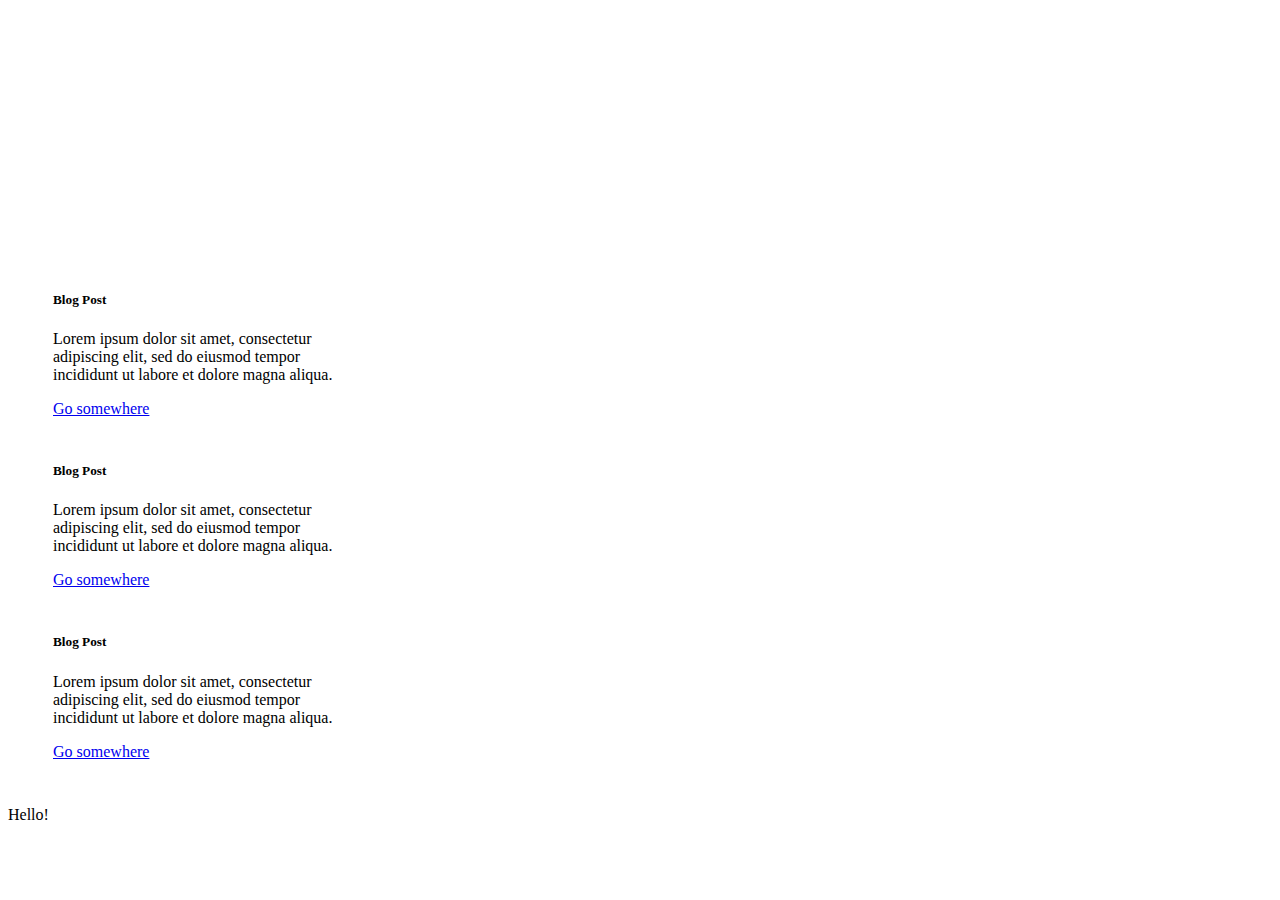
<file: blogDesign/index.html>
<!DOCTYPE html>
<html lang="en">
<head>
    <link href="https://cdn.jsdelivr.net/npm/bootstrap@5.1.3/dist/css/bootstrap.min.css" rel="stylesheet" integrity="sha384-1BmE4kWBq78iYhFldvKuhfTAU6auU8tT94WrHftjDbrCEXSU1oBoqyl2QvZ6jIW3" crossorigin="anonymous">
    <link rel="stylesheet" href="style.css">
    <meta charset="UTF-8">
    <meta http-equiv="X-UA-Compatible" content="IE=edge">
    <meta name="viewport" content="width=device-width, initial-scale=1.0">
    <title>Blog Teaser</title>
</head>
<body>
    <h1>Corey Hampton</h1>
    <h2>Posts</h2>
      <div class="blog container">
          <div class="row">
              <div class="col card" style="width: 18rem;">
                <div class="card-body">
                    <h5 class="card-title">Blog Post</h5>
                    <p class="card-text">Lorem ipsum dolor sit amet, consectetur adipiscing elit, sed do eiusmod tempor incididunt ut labore et dolore magna aliqua.</p>
                    <a href="example.html" class="btn btn-secondary">Go somewhere</a>
                </div>
            </div>
            <div class="col card" style="width: 18rem;">
              <div class="card-body">
                <h5 class="card-title">Blog Post</h5>
                <p class="card-text">Lorem ipsum dolor sit amet, consectetur adipiscing elit, sed do eiusmod tempor incididunt ut labore et dolore magna aliqua.</p>
                <a href="example.html" class="btn btn-secondary">Go somewhere</a>
              </div>
            </div>
              <div class="col card" style="width: 18rem;">
                <div class="card-body">
                  <h5 class="card-title">Blog Post</h5>
                  <p class="card-text">Lorem ipsum dolor sit amet, consectetur adipiscing elit, sed do eiusmod tempor incididunt ut labore et dolore magna aliqua.</p>
                  <a href="example.html" class="btn btn-secondary">Go somewhere</a>
                </div>
              </div>
          </div>
      </div>
      <footer>Hello!</footer>
    <script src="https://cdn.jsdelivr.net/npm/bootstrap@5.1.3/dist/js/bootstrap.bundle.min.js" integrity="sha384-ka7Sk0Gln4gmtz2MlQnikT1wXgYsOg+OMhuP+IlRH9sENBO0LRn5q+8nbTov4+1p" crossorigin="anonymous"></script>
</body>
</html>
</file>
<file: blogDesign/style.css>
body{
    background-image: url(https://images.unsplash.com/photo-1509023464722-18d996393ca8?ixlib=rb-1.2.1&ixid=MnwxMjA3fDB8MHxwaG90by1wYWdlfHx8fGVufDB8fHx8&auto=format&fit=crop&w=2070&q=80);
    width: 100%;
    /* text-align: center; */
}
nav{
    background-color: rgb(23, 48, 68);
}
h1, h2{
    color: white;
    margin-top: 3vh;
    text-align: center;
}
h1{
    font-size: 10vh;
    margin-bottom: 10vh;
}
.blog{
    align-items: center;
    justify-content: space-evenly;

}
.card{
    margin: 5vh;
    background-color: rgba(255, 255, 255, 0.692);
}
</file>
